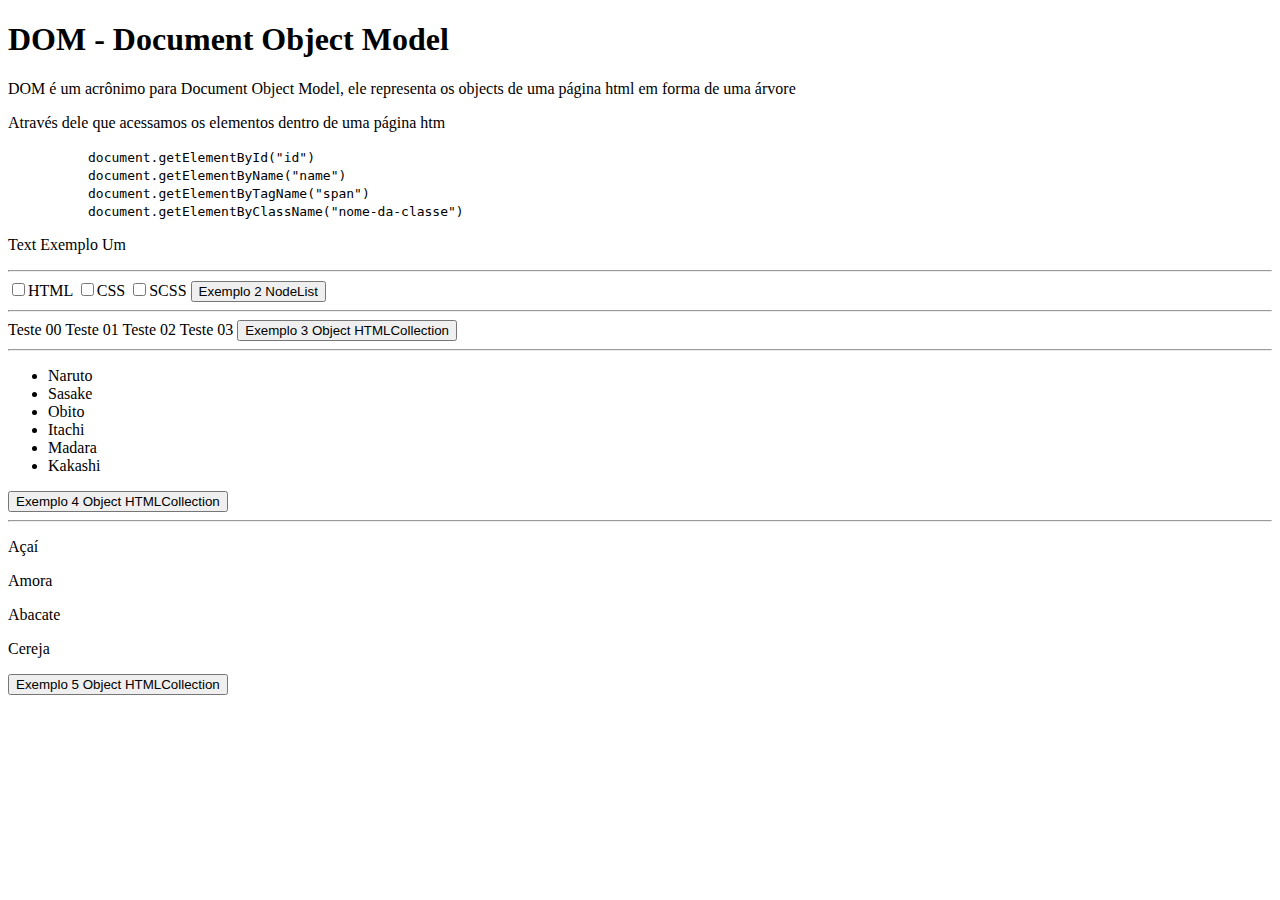
<file: TreinJavascript/dom.html>
<!DOCTYPE html>
<html lang="pt-br">
<head>
    <meta charset="UTF-8">
    <meta http-equiv="X-UA-Compatible" content="IE=edge">
    <meta name="viewport" content="width=device-width, initial-scale=1.0">
    <title>DOM em JavaScript</title>
</head>
<body>
    <h1>DOM - Document Object Model</h1>
    <p>DOM é um acrônimo para Document Object Model, ele representa os objects de 
        uma página html em forma de uma árvore
    </p>
    <p>Através dele que acessamos os elementos dentro de uma página htm</p>
    
    <ul>
        <ol><code> document.getElementById("id") </code></ol>
        <ol><code> document.getElementByName("name") </code></ol>
        <ol><code> document.getElementByTagName("span") </code></ol>
        <ol><code> document.getElementByClassName("nome-da-classe") </code></ol>
    </ul>

    <div>
        <p id="exemplo-1"></p>
    </div>

    <hr>
    
    <input type="checkbox" name="curso" value="html">HTML
    <input type="checkbox" name="curso" value="css">CSS
    <input type="checkbox" name="curso" value="scss">SCSS
    <button onclick="exemplo2()">Exemplo 2 NodeList</button>

    <hr>

    <span>Teste 00</span>
    <span>Teste 01</span>
    <span>Teste 02</span>
    <span>Teste 03</span>
    <button onclick="exemplo3()">Exemplo 3 Object HTMLCollection</button>

    <hr>

    <ul>
        <li>Naruto</li>
        <li>Sasake</li>
        <li>Obito</li>
        <li>Itachi</li>
        <li>Madara</li>
        <li>Kakashi</li>
    </ul> 
    <button onclick="exemplo4()">Exemplo 4 Object HTMLCollection</button>

    <hr>

    <p class="product">Açaí</p>
    <p class="product">Amora</p>
    <p class="product">Abacate</p>
    <p class="product">Cereja</p>
    <button onclick="exemplo5()">Exemplo 5 Object HTMLCollection </button>

    <script src="dom.js"></script>
</body>
</html>
</file>
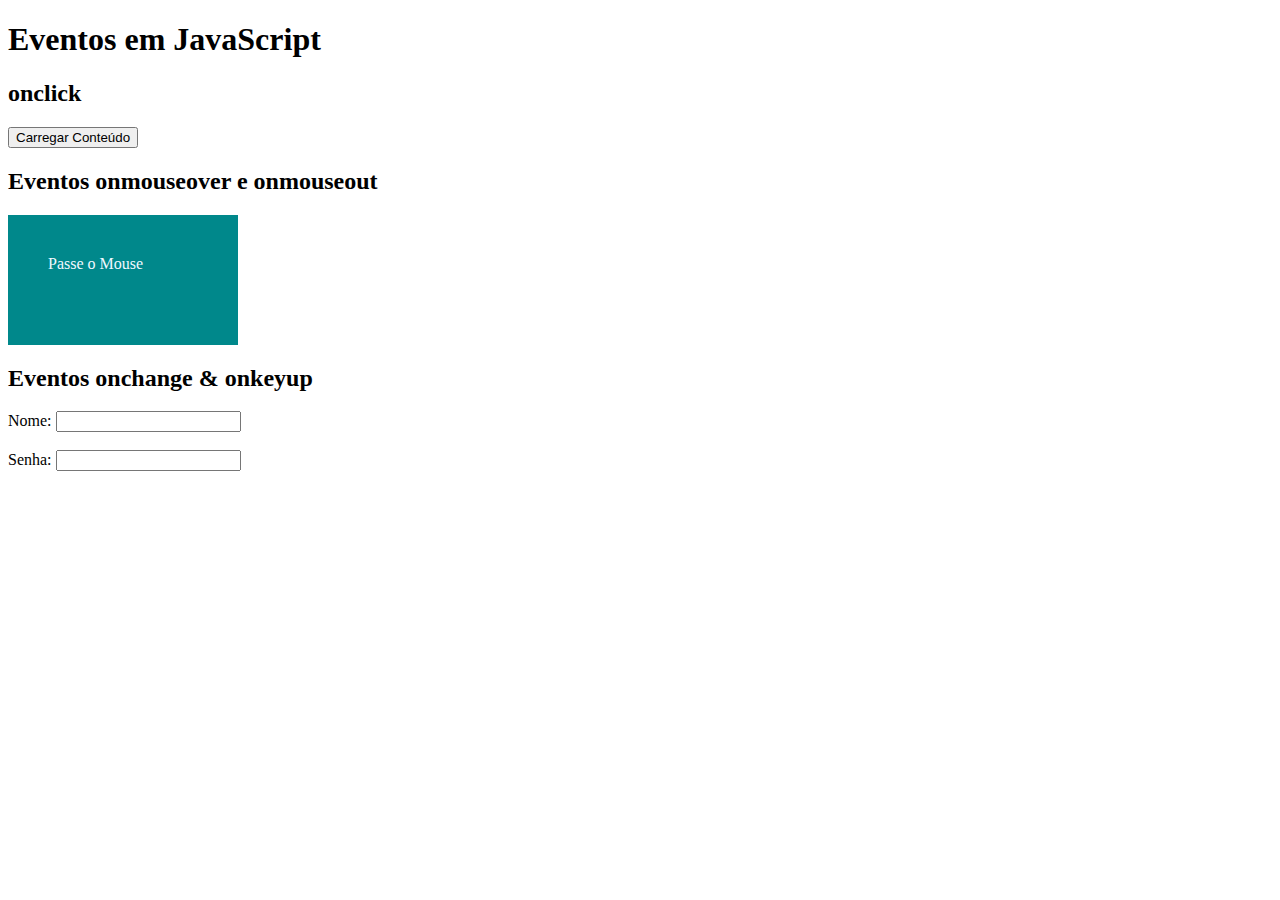
<file: TreinJavascript/javascript.html>
<!DOCTYPE html>
<html lang="pt-br">
<head>
    <meta charset="UTF-8">
    <meta http-equiv="X-UA-Compatible" content="IE=edge">
    <meta name="viewport" content="width=device-width, initial-scale=1.0">
    <link rel="stylesheet" href="style.css">
    <title>Document</title>
</head>
<body>
    <h1>Eventos em JavaScript</h1>
    <h2>onclick</h2>
    <button onclick="car_conteudo()">Carregar Conteúdo</button>
    <p id="conteudo"></p>

    <h2>Eventos onmouseover e onmouseout</h2>
    <div onmouseout="mouseOut()" onmouseover="mouseOver()" class="__cont" id="mouseAll">
        Passe o Mouse
    </div>

    <h2>Eventos onchange & onkeyup</h2>

    <form action="">
        
        Nome: <input type="text" name="nome" id="nome" onchange="converText()">
        <br><br>

        <div id="erroSenha"> </div>
        Senha: <input type="password" name="senha" id="senha" onkeyup="validarSenha()"> 
       <br><br>

    </form>

    <script src="main.js"></script>
</body>
</html>
</file>
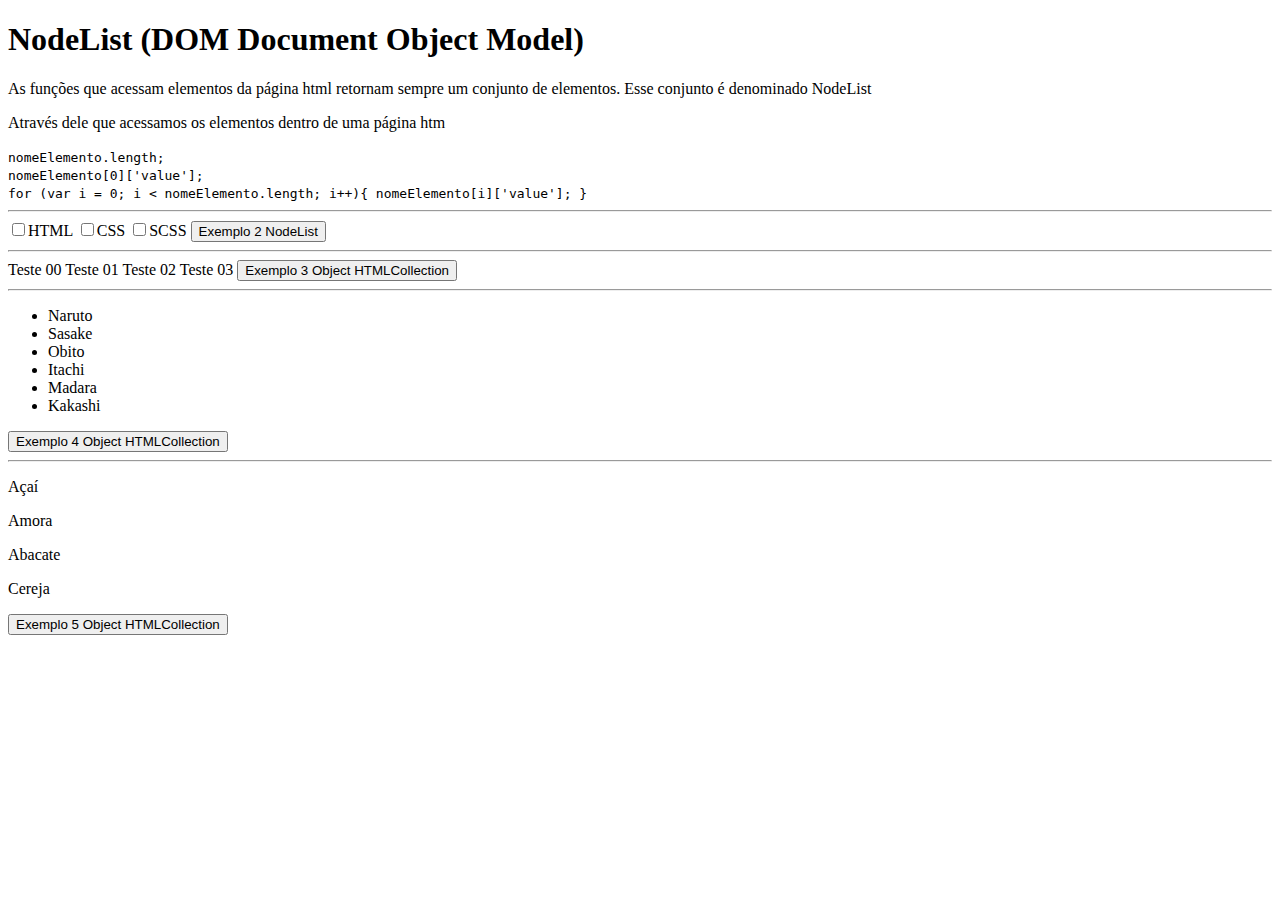
<file: TreinJavascript/nodelist.html>
<!DOCTYPE html>
<html lang="pt-br">
<head>
    <meta charset="UTF-8">
    <meta http-equiv="X-UA-Compatible" content="IE=edge">
    <meta name="viewport" content="width=device-width, initial-scale=1.0">
    <title>NodeList - DOM</title>
</head>
<body>
    
    <h1>NodeList (DOM Document Object Model)</h1>
    
    <p>As funções que acessam elementos da página html retornam sempre um conjunto de elementos.
        Esse conjunto é denominado NodeList</p>

    <p>Através dele que acessamos os elementos dentro de uma página htm</p>
    
    <code>nomeElemento.length;</code><br>
    <code>nomeElemento[0]['value'];</code><br>
    <code>for (var i = 0; i < nomeElemento.length; i++){
                nomeElemento[i]['value'];
        }</code><br>
    

    <hr>
    
    <input type="checkbox" name="curso" value="html">HTML
    <input type="checkbox" name="curso" value="css">CSS
    <input type="checkbox" name="curso" value="scss">SCSS
    <button onclick="exemplo2()">Exemplo 2 NodeList</button>

    <hr>

    <span>Teste 00</span>
    <span>Teste 01</span>
    <span>Teste 02</span>
    <span>Teste 03</span>
    <button onclick="exemplo3()">Exemplo 3 Object HTMLCollection</button>

    <hr>

    <ul>
        <li>Naruto</li>
        <li>Sasake</li>
        <li>Obito</li>
        <li>Itachi</li>
        <li>Madara</li>
        <li>Kakashi</li>
    </ul> 
    <button onclick="exemplo4()">Exemplo 4 Object HTMLCollection</button>

    <hr>

    <p class="product">Açaí</p>
    <p class="product">Amora</p>
    <p class="product">Abacate</p>
    <p class="product">Cereja</p>
    <button onclick="exemplo5()">Exemplo 5 Object HTMLCollection </button>



    <script src="nodelist.js"></script>
</body>
</html>
</file>
<file: TreinJavascript/style.css>
.__cont {
    width: 150px;
    height: 50px;
    background: #00888b;
    color: aliceblue;
    padding: 40px;
}
</file>
